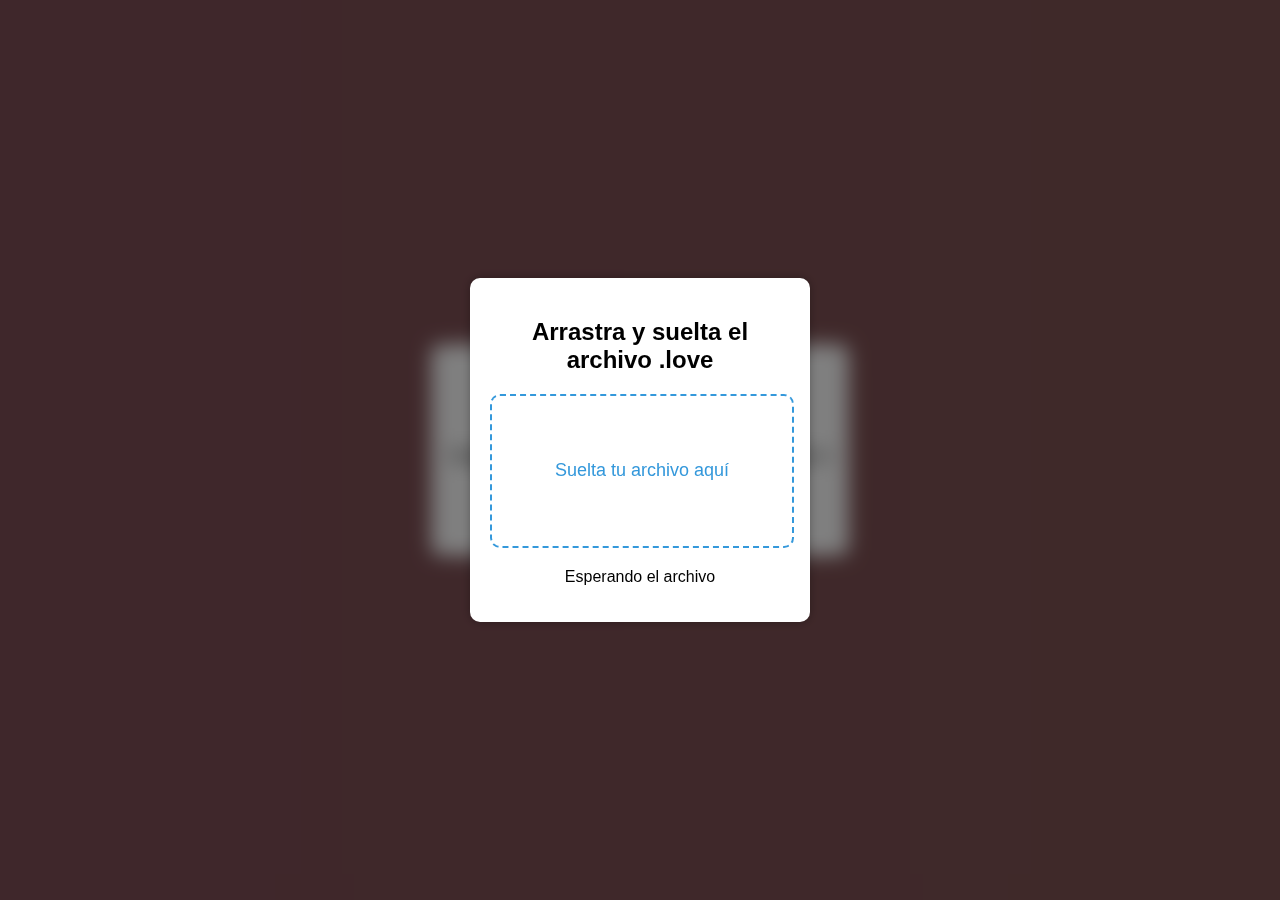
<file: index.html>
<!DOCTYPE html>
<html lang="es">
<head>
    <meta charset="UTF-8">
    <meta name="viewport" content="width=device-width, initial-scale=1.0">
    <link rel="stylesheet" href="styles.css">
    <title>Para mi Amorcito</title>
</head>
<body>
    <div class="corazon">
        <div id="transicion"></div>
    </div>
    <div class="transicion"></div>

    <div class="overlay"></div>

    <div class="confirmacion"></div>
    <div class="caja">
        <H1>Hola mi amor ^^</H1>
        <div class="contenido">
            <p>Espero te guste esta pagina y lo que he hecho para ti</p>
            <div class="botones">
                <input type="button" value="No Chau :c" id="salir">
                <input type="button" value="Continuar" id="continuar">
            </div>
        </div>
    </div>

    <div class="cargarTexto">
        <div class="cargarTextoContenido">
            <h2>Arrastra y suelta el archivo <b>.love</b></h2>
            <div id="dropZone">Suelta tu archivo aquí</div>
            <p id="mensaje">Esperando el archivo</p>
        </div>
    </div>

    <div id="popupSalir" class="popupSalir">
        <div class="popup-contenido" id="contenidoSalir">
            <h2>¿Estas segura?</h2>
            <p>Entonces ya no me amas, ya no soy el amor de tu vida 🥺</p>
            <div class="botonesSalir">
                <input type="button" value="Adiós" id="ssalir">
                <input type="button" value="No me ire" id="scontinuar">
            </div>
        </div>
    </div>
    
    <script src="popups.js"></script>
    <script src="javascript.js"></script>
    <script src="Carta/cartita.js"></script>
</body>
</html>
</file>
<file: styles.css>
@import url('https://fonts.googleapis.com/css2?family=Quicksand:wght@300..700&display=swap');

:root {
    --corazon-size: 0;
    --corazon-transition: 1s;
}

body {
    font-family: Arial, sans-serif;
    display: flex;
    justify-content: center;
    align-items: center;
    height: 100vh;
    background: linear-gradient(to left, #ffa6a6, #ff9dad);
    margin: 0;
    position: relative;
}

body::-webkit-scrollbar {
    display: none;
}

.corazon {
    position: absolute;
    /* animation: acorazon 5s forwards; */
}

#transicion {
    position: absolute;
    width: var(--corazon-size);
    height: var(--corazon-size);
    transition: var(--corazon-transition);
    background: #ff4757;
    transform: rotate(-45deg) translate(-10%, -60%);
    box-shadow: -10px 10px 90px #ff4757;
    
    z-index: 3;
}

#transicion::before {
    content: '';
    position: absolute;
    top: -50%;
    width: var(--corazon-size);
    height: var(--corazon-size);
    transition: var(--corazon-transition);
    background: #ff4757;
    border-radius: 50%;
}

#transicion::after {
    content: '';
    position: absolute;
    right: -50%;
    width: var(--corazon-size);
    height: var(--corazon-size);
    transition: var(--corazon-transition);
    background: #ff4757;
    border-radius: 50%;
}

@keyframes acorazon {
    0% {
        --corazon-size: 0;
    }
    50% {
        --corazon-size: 10vh
    }
    100% {
        --corazon-size: 1000vh;
    }
}

@keyframes bcorazon {
    0% {
        --corazon-size: 1000vh;
    }
    50% {
        --corazon-size: 10vh
    }
    100% {
        --corazon-size: 0;
    }
}

.transicion {
    position: absolute;
    width: 100%;
    height: 100%;
    background: linear-gradient(to right, #ff9a9e, #fad0c4);
    opacity: 0;
    display: none;
    
    z-index: 5;
}

@keyframes aparecer {
    from {
        opacity: 0;
    }
    to {
        opacity: 1;
    }
}

@keyframes desvanecer {
    from {
        opacity: 1;
    }
    to {
        opacity: 0;
    }
}

.overlay {
    position: fixed;
    top: 0;
    left: 0;
    width: 100%;
    height: 100%;
    background: #00000080;
    z-index: 1;
}

.caja {
    background: white;
    padding: 20px;
    border-radius: 10px;
    box-shadow: 0 0 10px rgba(0, 0, 0, 0.2);
    text-align: center;
    position: relative;

    z-index: 1;
}

.confirmacion {
    padding: 100px 200px;
    border-radius: 10px;
    position: absolute;
    transition: 1s;

    background: #fff;

    z-index: 1;
}

.caja h1 {
    font-family: "Quicksand", sans-serif;
}

.caja .botones input {
    margin: 10px;
    padding: 10px;
    border: none;
    border-radius: 5px;
    cursor: pointer;

    transition: 0.5s;
}

.caja #salir {
    background-color: #ff4d4d;
    width: 100px;
    color: white;
}

.caja #salir:hover {
    background-color: #ff7272;
    width: 200px;
}

.caja #continuar {
    background-color: #4caf50;
    width: 100px;
    color: white;
}

.caja #continuar:hover {
    background-color: #64ca67;
    width: 200px;
}

.popupSalir {
    position: fixed;
    top: 0;
    left: 0;
    width: 100%;
    height: 100%;
    background: rgba(0, 0, 0, 0.5);
    backdrop-filter: blur(10px);
    display: none;
    justify-content: center;
    align-items: center;

    z-index: 5;
}

.popup-contenido {
    background: white;
    padding: 20px;
    border-radius: 10px;
    text-align: center;
    box-shadow: 0 0 10px rgba(0, 0, 0, 0.3);
    width: 300px;
    animation: rebote 0.2s forwards;
}

@keyframes rebote {
    0% {
        transform: scale(0.5);
        opacity: 0;
    }
    60% {
        transform: scale(1.1);
        opacity: 1;
    }
    100% {
        transform: scale(1);
    }
}

@keyframes desaparecer {
    0% {
        transform: scale(1);
    }
    60% {
        transform: scale(1.1);
        opacity: 1;
    }
    100% {
        transform: scale(0.5);
        opacity: 0;
    }
}

.botonesSalir input {
    margin: 10px;
    padding: 10px;
    border: none;
    border-radius: 5px;
    cursor: pointer;
    color: #fff;
    width: 100px;

    transition: 0.5s;
}

.botonesSalir #ssalir {
    background: #ff4757;
}

.botonesSalir #ssalir:hover {
    background: #ff7272;
}

.botonesSalir #scontinuar {
    background: #4caf50;
}

.botonesSalir #scontinuar:hover {
    background: #64ca67;
}

.cargarTexto {
    position: fixed;
    top: 0;
    left: 0;
    width: 100%;
    height: 100%;
    backdrop-filter: blur(10px);
    background: rgba(0, 0, 0, 0.5);
    display: none;
    justify-content: center;
    align-items: center;

    z-index: 5;
}

.cargarTextoContenido {
    background: white;
    padding: 20px;
    border-radius: 10px;
    text-align: center;
    box-shadow: 0 0 10px rgba(0, 0, 0, 0.3);
    width: 300px;
    animation: rebote 0.2s;
}

#dropZone {
    width: 300px;
    height: 150px;
    border: 2px dashed #3498db;
    border-radius: 10px;
    display: flex;
    align-items: center;
    justify-content: center;
    margin: auto;
    color: #3498db;
    font-size: 18px;
}

#mensaje {
    margin-top: 20px;
}
</file>
